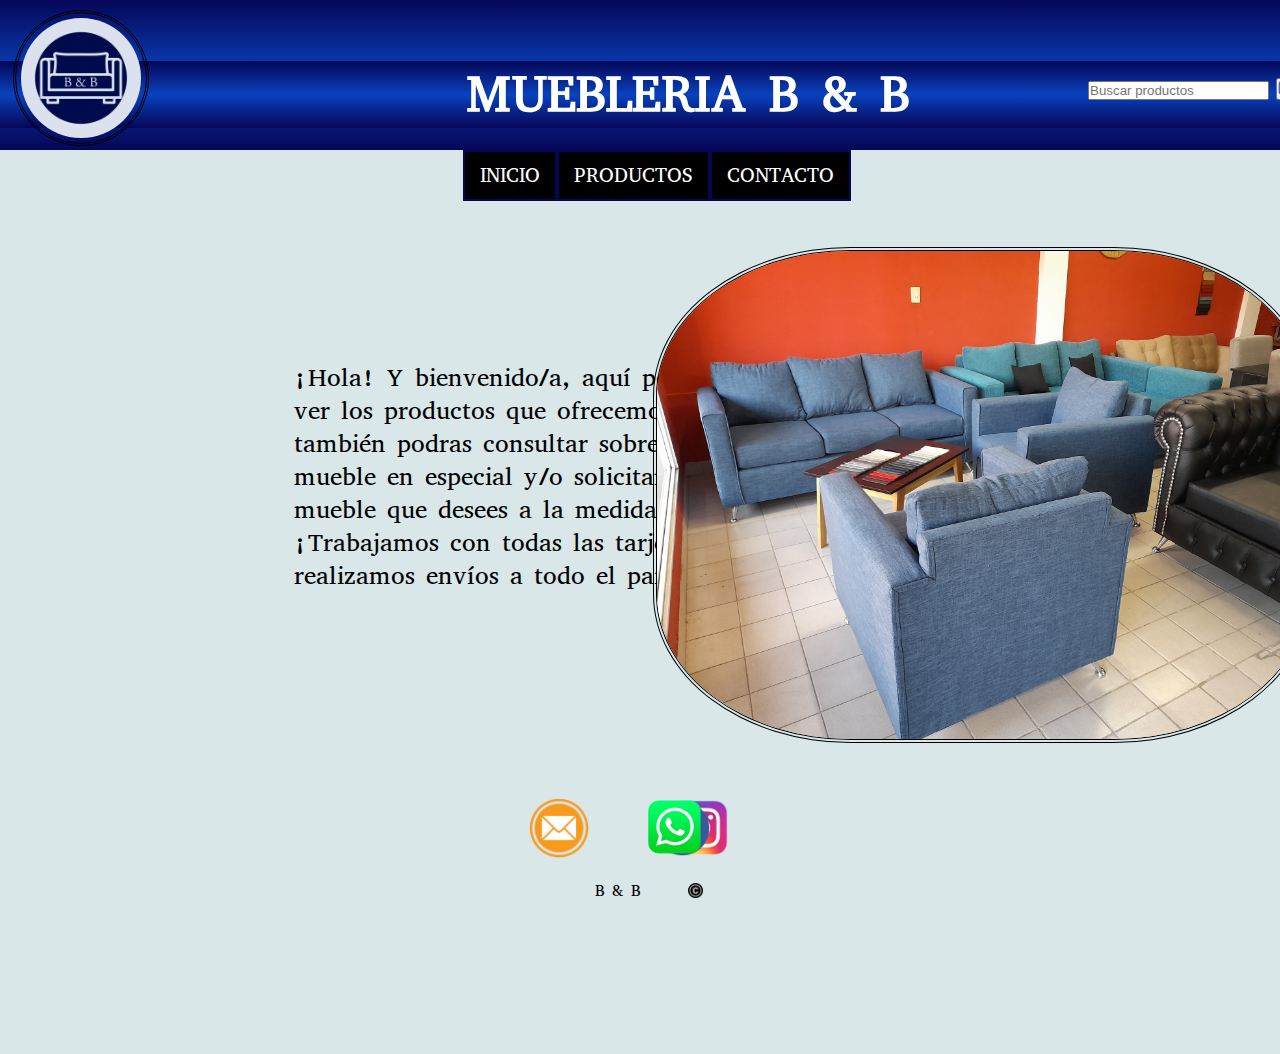
<file: index.html>
<!DOCTYPE html>
<html lang="es">
<head>
    <meta charset="UTF-8">
    <meta http-equiv="X-UA-Compatible" content="IE=edge">
    <meta name="viewport" content="width=device-width, initial-scale=1.0">
    <title>Muebleria B & B</title>
    <link href="./css/style.css" rel="stylesheet">
    <link rel="icon" href="./images/favicon-32x32.png">
    <link href="./images/favicon-32x32.png" rel="apple-touch-icon">
    <link rel="preconnect" href="https://fonts.googleapis.com">
    <link rel="preconnect" href="https://fonts.gstatic.com" crossorigin>
    <link href="https://fonts.googleapis.com/css2?family=Abyssinica+SIL&family=Qwitcher+Grypen&family=Roboto:ital,wght@1,900&display=swap" rel="stylesheet">
</head>
<body>
  <header class="cabezera">
    <div>
      <img src="./images/logo.jpg" class="logo"></a>
    </div>
    <div class="cabezera">
      <h1 class="muebleria">MUEBLERIA B & B</h1>
    </div>
    <div>
      <form action="/Buscador" class="barrabuscadora">    
        <input type="text" placeholder="Buscar productos">
        <button type="menu"><img src="./images/lupa.png" class="buscador"></button>
      </form>
    </div>
  </header>
  
  <nav class="menu">
    <ul class="nav">
      <li class="menuinicio"><a href="./index.html">INICIO</a></li>
      <li class="menuproductos"><a href="./pages/productos.html">PRODUCTOS</a></li>
        <ul>
          <li><a href="./pages/living y comedor.html">LIVING Y COMEDOR</a></li>
          <li><a href="./pages/dormitorio.html">DORMITORIO</a></li>
          <li><a href="EXTERIORES Y OTROS">EXTERIORES Y OTROS</a></li>
        </ul>
      <li class="menucontacto"><a href="./pages/contacto.html" target="_blank">CONTACTO</a></li>
    </ul>
  </nav>
  <main class="main">
    <p class="textocentral">¡Hola! Y bienvenido/a, aquí podras ver los productos que ofrecemos y también podras consultar sobre algun mueble en especial y/o solicitar el mueble que desees a la medida. ¡Trabajamos con todas las tarjetas y realizamos envíos a todo el pais!    </p>
    <img src="./images/foto index 1.jpg" class="fotoindex">
  </main>
  <footer>
    <a href="./pages/contacto.html" target="_blank"> <img class="correo" src="./images/correo.png" alt="correo"></a>
    <a href="https://www.instagram.com/muebleria_byb/" target="_blank"><img class="ig" src="./images/ig.png" alt="ig"></a>
    <a href="https://www.facebook.com/people/BB/100063828349532/" target="_blank"><img class="fb" src="./images/fb.png" alt="fb"></a>
    <a href="whatsapp"><img class="whatsapp" src="./images/whatsapp.png" alt="whatsapp"></a>
    <img src="./images/copyright.png" class="copy">
    <p class="byb">B & B<p>
  </footer>


</body>
</html>
</file>
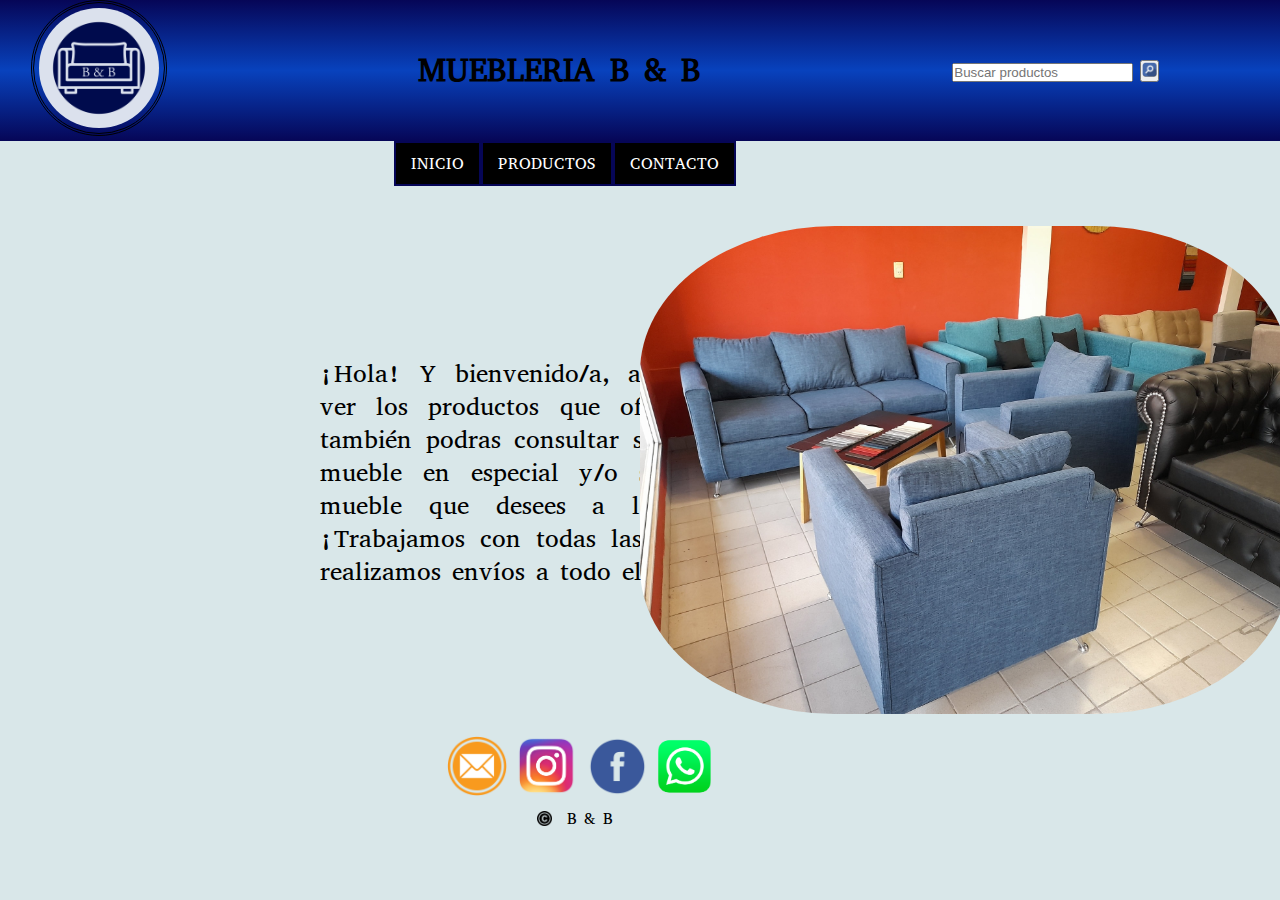
<file: 1/index2.html>
<!DOCTYPE html>
<html lang="es">

<head>
  <meta charset="UTF-8">
  <meta http-equiv="X-UA-Compatible" content="IE=edge">
  <meta name="viewport" content="width=device-width, initial-scale=1.0">
  <title>Muebleria B & B</title>
  <link href="./css/style2.css" rel="stylesheet">
  <link rel="icon" href="./images/favicon-32x32.png">
  <link href="./images/favicon-32x32.png" rel="apple-touch-icon">
  <link rel="preconnect" href="https://fonts.googleapis.com">
  <link rel="preconnect" href="https://fonts.gstatic.com" crossorigin>
  <link
    href="https://fonts.googleapis.com/css2?family=Abyssinica+SIL&family=Qwitcher+Grypen&family=Roboto:ital,wght@1,900&display=swap"
    rel="stylesheet">
</head>

<body>
  <header class="flex-container">
    <div class="logosuperior">
      <img src="./images/logo.jpg" class="logo"></a>
    </div>
    <div class="titulo">
      <h1>MUEBLERIA B & B</h1>
    </div>
    <div class="barrabuscadora">
      <form action="/Buscador" class="barrabuscadora">
        <input class="barra" type="text" placeholder="Buscar productos">
        <button type="menu"><img src="./images/lupa.png" class="buscador"></button>
      </form>
    </div>
  </header>
  <nav>
    <ul class="menu">
      <li class="menuinicio"><a class="a" href="./index2.html">INICIO</a></li>
      <li class="menuproductos"><a class="a" href="./pages/productos2.html">PRODUCTOS</a></li>
      <li class="menucontacto"><a class="a" href="./pages/contacto.html" target="_blank">CONTACTO</a></li>
    </ul>
  </nav>

  <main>
    <div class="grid-container">
      <div class="textocentral">
        <p class="textocentral">¡Hola! Y bienvenido/a, aquí podras ver los productos que ofrecemos y también podras
          consultar sobre algun mueble en especial y/o solicitar el mueble que desees a la medida. ¡Trabajamos con todas
          las tarjetas y realizamos envíos a todo el pais! </p>
      </div>
      <div class="fotoindex">
        <img src="./images/foto index 1.jpg" class="fotoindex">
      </div>
    </div>
  </main>

  <footer class="flexfooter">
    <a href="./pages/contacto.html" target="_blank"> <img class="correo" src="./images/correo.png" alt="correo"></a>
    <a href="https://www.instagram.com/muebleria_byb/" target="_blank"><img class="ig" src="./images/ig.png"
        alt="ig"></a>
    <a href="https://www.facebook.com/people/BB/100063828349532/" target="_blank"><img class="fb" src="./images/fb.png"
        alt="fb"></a>
    <a href="whatsapp"><img class="whatsapp" src="./images/whatsapp.png" alt="whatsapp"></a>
    <img src="./images/copyright.png" class="copy">
    <p class="byb">B & B<p>
  </footer>


</body>

</html>
</file>
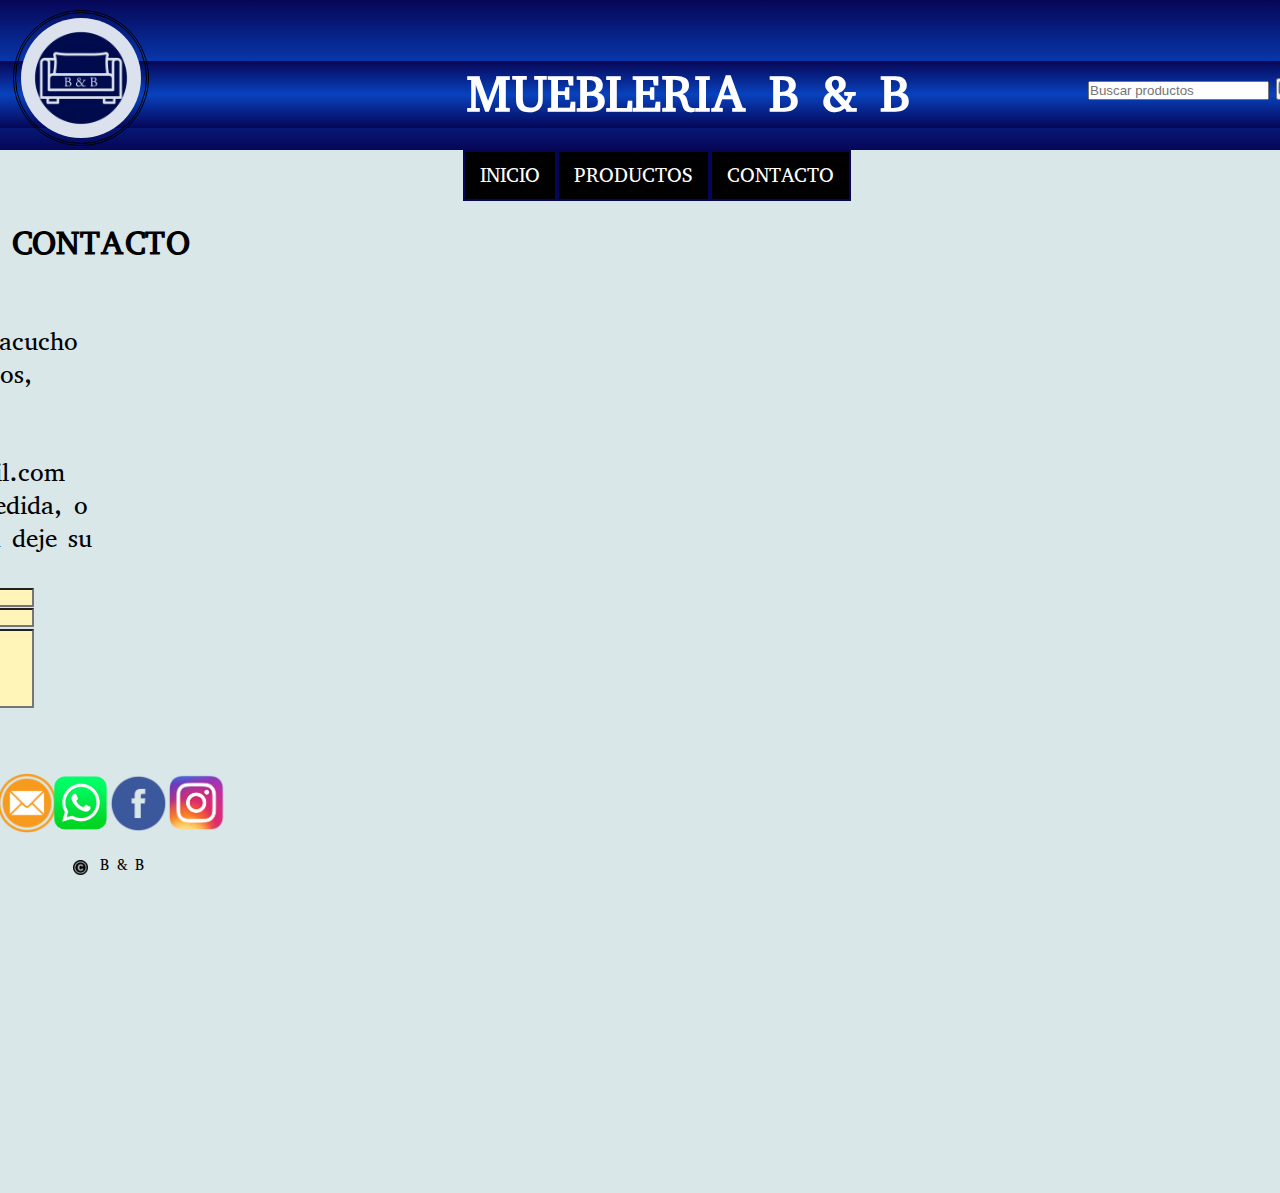
<file: pages/contacto.html>
<!DOCTYPE html>
<html lang="es">
<head>
    <meta charset="UTF-8">
    <meta http-equiv="X-UA-Compatible" content="IE=edge">
    <meta name="viewport" content="width=device-width, initial-scale=1.0">
    <title>Muebleria B & B</title>
    <link href="../css/style.css" rel="stylesheet">
    <link rel="icon" href="../images/favicon-32x32.png">
    <link href="../images/favicon-32x32.png" rel="apple-touch-icon">
    <link rel="preconnect" href="https://fonts.googleapis.com">
    <link rel="preconnect" href="https://fonts.gstatic.com" crossorigin>
    <link href="https://fonts.googleapis.com/css2?family=Abyssinica+SIL&family=Qwitcher+Grypen&family=Roboto:ital,wght@1,900&display=swap" rel="stylesheet">
</head>
<body class="body1">
  <header class="cabezera">
    <div>
      <img src="../images/logo.jpg" class="logo"></a>
    </div>
    <div class="cabezera">
      <h1 class="muebleria">MUEBLERIA B & B</h1>
    </div>

    <div>
      <form action="/Buscador" class="barrabuscadora">    
      
        <input type="text" placeholder="Buscar productos">
      
        <button type="menu"><img src="../images/lupa.png" class="buscador"></button>
    
      </form>
    </div>

  </header>

  
  <nav class="menu">
    <ul class="nav">
      <li class="menuinicio"><a href="../index.html">INICIO</a></li>
      <li class="menuproductos"><a href="./productos.html">PRODUCTOS</a></li>
        <ul>
          <li><a href="./living y comedor.html">LIVING Y COMEDOR</a></li>
          <li><a href="./dormitorio.html">DORMITORIO</a></li>
          <li><a href="EXTERIORES Y OTROS">EXTERIORES Y OTROS</a></li>

        </ul>
      <li class="menucontacto"><a href="./contacto.html" target="_blank">CONTACTO</a></li>   
    </ul>
  </nav>
  <main class="main">
    <div class="retroceso">
      <a href="../index.html"> Inicio ></a>
      <a href="./contacto.html"> Contacto</a>  
    </div>
    <div>
      <h2 class="titulocontacto">CONTACTO</h2>
      <p class="ubicacion">Estamos ubicados en calle Ayacucho nº 524 de la localidad de Lobos, Provincia de Buenos Aires.</p>
      <p class="tel">Tel.: 02227-488026.</p>
      <p class="mail">Mail: giordanobautista5@gmail.com</p>
      <p class="solicitud">Para solicitar muebles a la medida, o por cualquier tipo de consulta deje su mensaje aquí.</p>
      <form action="/Mensaje" class="boxdemensaje">
        <input type="text" placeholder="Nombre y Apellido" class="nombre">
        <input type="text" placeholder="Correo electrónico" class="correoelectronico">
        <input type="text" placeholder="Mensaje" class="escribirmensaje">
        <button type="reset" class="borrartodo">Borrar todo</button>
        <button type="submit" class="submit">Enviar</button>
      </form>
    </div>
    <iframe src="https://www.google.com/maps/embed?pb=!1m18!1m12!1m3!1d1152.9429679397495!2d-59.09600595162608!3d-35.181174600334785!2m3!1f0!2f0!3f0!3m2!1i1024!2i768!4f13.1!3m3!1m2!1s0x95bd0752e5600d91%3A0x6b74bf4300d6e8b8!2sAyacucho%20524%2C%20Lobos%2C%20Provincia%20de%20Buenos%20Aires!5e0!3m2!1ses!2sar!4v1664389065951!5m2!1ses!2sar" width="600" height="450" style="border:0;" allowfullscreen="" loading="lazy" referrerpolicy="no-referrer-when-downgrade" class="mapa"></iframe>
  </main>
  <footer class="footer">
    <a href="./contacto.html" target="_blank"> <img class="correocontacto" src="../images/correo.png" alt="correo"></a>
    <a href="https://www.instagram.com/muebleria_byb/" target="_blank"><img class="igcontacto" src="../images/ig.png" alt="ig"></a>
    <a href="https://www.facebook.com/people/BB/100063828349532/" target="_blank"><img class="fbcontacto" src="../images/fb.png" alt="fb"></a>
    <a href="whatsapp"><img class="whatsappcontacto" src="../images/whatsapp.png" alt="whatsapp"></a>
    <img src="../images/copyright.png" class="copycontacto">
    <p class="bybcontacto">B & B<p>
  </footer>
</body>
</html>
</file>
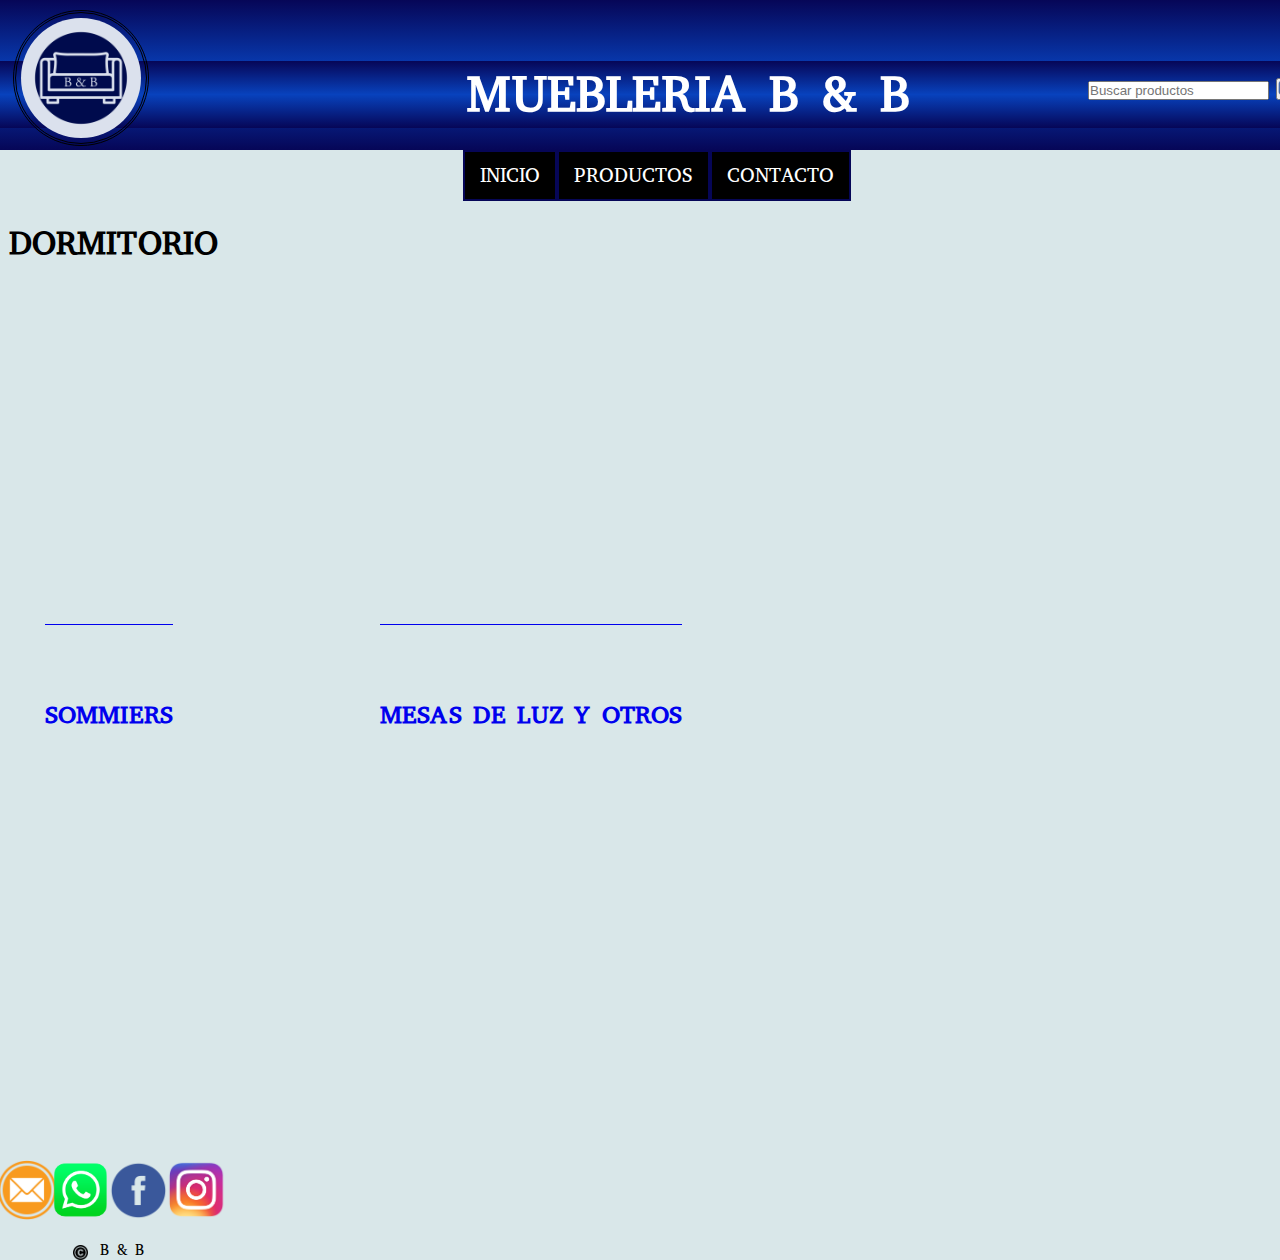
<file: pages/dormitorio.html>
<!DOCTYPE html>
<html lang="es">
<head>
    <meta charset="UTF-8">
    <meta http-equiv="X-UA-Compatible" content="IE=edge">
    <meta name="viewport" content="width=device-width, initial-scale=1.0">
    <title>Muebleria B & B</title>
    <link href="../css/style.css" rel="stylesheet">
    <link rel="icon" href="../images/favicon-32x32.png">
    <link href="../images/favicon-32x32.png" rel="apple-touch-icon">
    <link rel="preconnect" href="https://fonts.googleapis.com">
    <link rel="preconnect" href="https://fonts.gstatic.com" crossorigin>
    <link href="https://fonts.googleapis.com/css2?family=Abyssinica+SIL&family=Qwitcher+Grypen&family=Roboto:ital,wght@1,900&display=swap" rel="stylesheet">
</head>
<body>
  <header class="cabezera">
    <div>
      <img src="../images/logo.jpg" class="logo"></a>
    </div>
    <div class="cabezera">
      <h1 class="muebleria">MUEBLERIA B & B</h1>
    </div>

    <div>
      <form action="/Buscador" class="barrabuscadora">    
      
        <input type="text" placeholder="Buscar productos">
      
        <button type="menu"><img src="../images/lupa.png" class="buscador"></button>
    
      </form>
    </div>
  </header>

  <nav class="menu">
    <ul class="nav">
      <li class="menuinicio"><a href="../index.html">INICIO</a></li>
      <li class="menuproductos"><a href="./productos.html">PRODUCTOS</a></li>
        <ul>
          <li><a href="./living y comedor.html">LIVING Y COMEDOR</a></li>
          <li><a href="./dormitorio.html">DORMITORIO</a></li>
          <li><a href="EXTERIORES Y OTROS">EXTERIORES Y OTROS</a></li>

        </ul>
      <li class="menucontacto"><a href="./contacto.html" target="_blank">CONTACTO</a></li>
    </ul>
  </nav>
  <main class="main">
    <div class="retroceso">
      <a href="../index.html"> Inicio ></a>
      <a href="./contacto.html"> Contacto ></a>
      <a href="./productos.html"> Productos ></a>
      <a href="./dormitorio.html"> Dormitorio</a>
    </div>
    <div>
      <h2 class="titulodormitorio">DORMITORIO</h2>
      <a href="camas"><h3 class="camas">CAMAS</h3></a>
      <a href="sommiers"><h3 class="sommiers">SOMMIERS</h3></a>
      <a href="mesas de luz y otros"><h3 class="mesasdeluz">MESAS DE LUZ Y OTROS</h3></a>
      <a href="camas"><img class="fotocamas" src="../images/cama de pino.jpg" alt="foto camas"></a>
      <a href="sommiers"><img class="fotosommiers" src="../images/sommiers.jpg" alt="foto sommiers"></a> 
      <a href="mesas de luz y otros"><img class="fotomesadeluz" src="../images/mesas de luz.jpg" alt="foto mesas de luz"></a>
    </div>
  </main>
  <footer class="footer">
    <a href="./contacto.html" target="_blank"> <img class="correoliving" src="../images/correo.png" alt="correo"></a>
    <a href="https://www.instagram.com/muebleria_byb/" target="_blank"><img class="igliving" src="../images/ig.png" alt="ig"></a>
    <a href="https://www.facebook.com/people/BB/100063828349532/" target="_blank"><img class="fbliving" src="../images/fb.png" alt="fb"></a>
    <a href="whatsapp"><img class="whatsappliving" src="../images/whatsapp.png" alt="whatsapp"></a>
    <img src="../images/copyright.png" class="copyliving">
    <p class="bybliving">B & B<p>
  </footer>
</body>
</html>
</file>
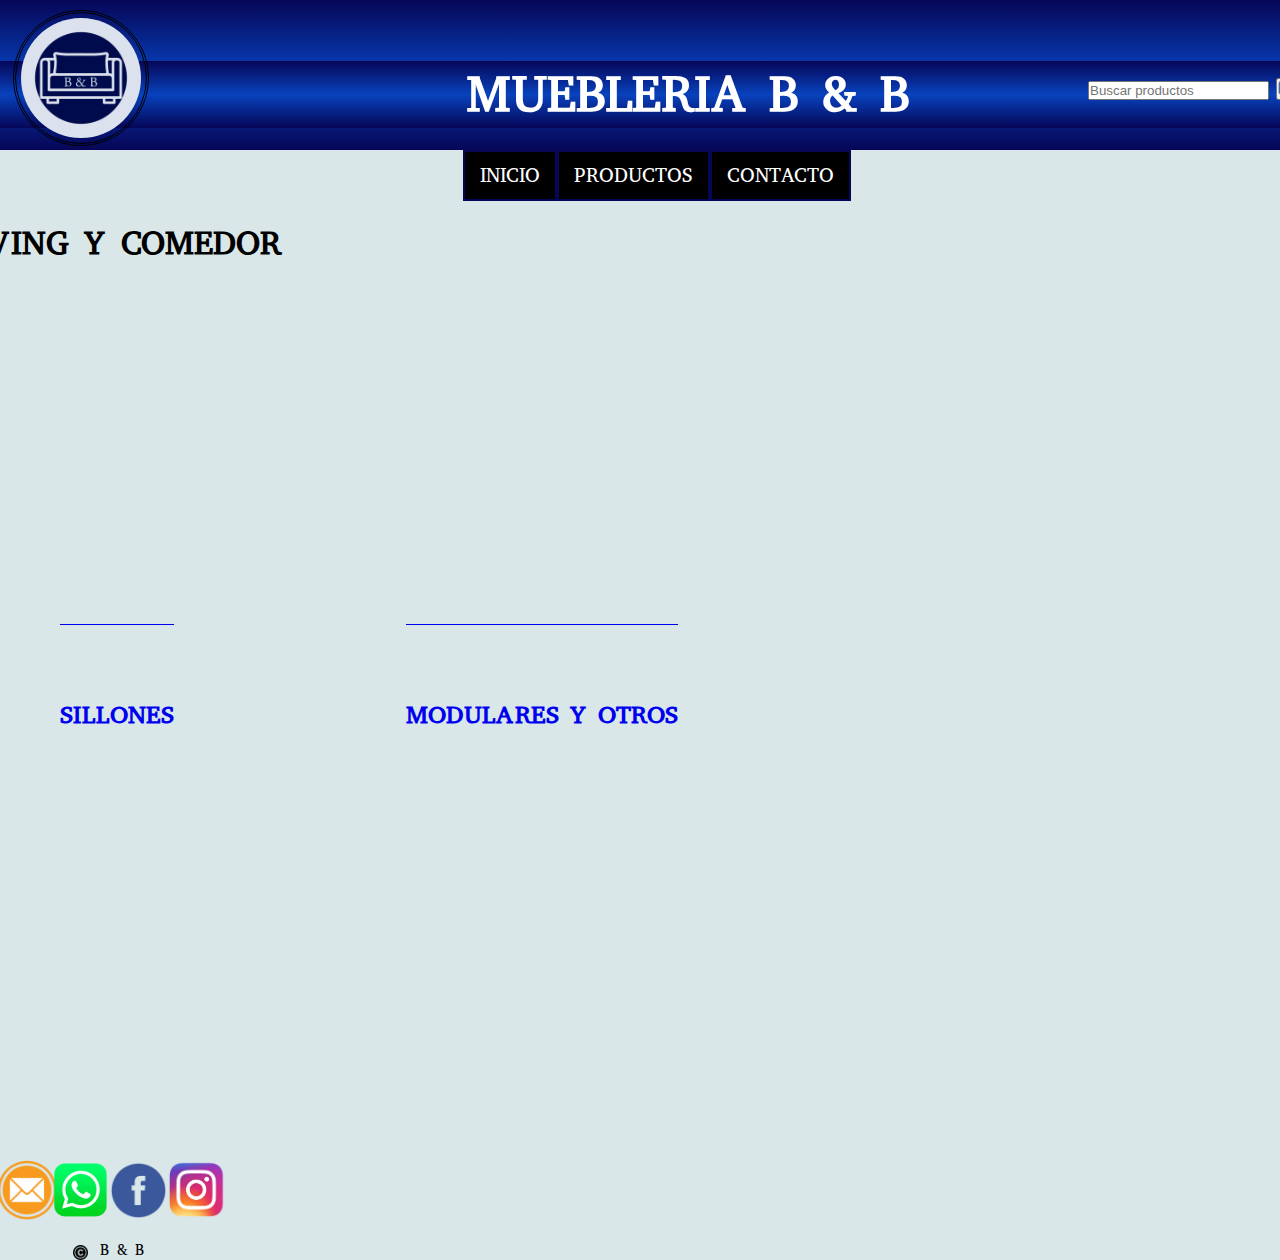
<file: pages/living y comedor.html>
<!DOCTYPE html>
<html lang="es">
<head>
    <meta charset="UTF-8">
    <meta http-equiv="X-UA-Compatible" content="IE=edge">
    <meta name="viewport" content="width=device-width, initial-scale=1.0">
    <title>Muebleria B & B</title>
    <link href="../css/style.css" rel="stylesheet">
    <link rel="icon" href="../images/favicon-32x32.png">
    <link href="../images/favicon-32x32.png" rel="apple-touch-icon">
    <link rel="preconnect" href="https://fonts.googleapis.com">
    <link rel="preconnect" href="https://fonts.gstatic.com" crossorigin>
    <link href="https://fonts.googleapis.com/css2?family=Abyssinica+SIL&family=Qwitcher+Grypen&family=Roboto:ital,wght@1,900&display=swap" rel="stylesheet">
</head>
<body>
  <header class="cabezera">
    <div>
      <img src="../images/logo.jpg" class="logo"></a>
    </div>
    <div class="cabezera">
      <h1 class="muebleria">MUEBLERIA B & B</h1>
    </div>
    <div>
      <form action="/Buscador" class="barrabuscadora">    
        <input type="text" placeholder="Buscar productos">   
        <button type="menu"><img src="../images/lupa.png" class="buscador"></button>
      </form>
    </div>
  </header>

  <nav class="menu">
    <ul class="nav">
      <li class="menuinicio"><a href="../index.html">INICIO</a></li>
      <li class="menuproductos"><a href="./productos.html">PRODUCTOS</a></li>
        <ul>
          <li><a href="./living y comedor.html">LIVING Y COMEDOR</a></li>
          <li><a href="./dormitorio.html">DORMITORIO</a></li>
          <li><a href="EXTERIORES Y OTROS">EXTERIORES Y OTROS</a></li>

        </ul>
      <li class="menucontacto"><a href="./contacto.html" target="_blank">CONTACTO</a></li>
    </ul>
  </nav>
  <main class="main">
    <div class="retroceso">
      <a href="../index.html"> Inicio ></a>
      <a href="./contacto.html"> Contacto ></a>
      <a href="./productos.html"> Productos ></a>
      <a href="./living y comedor.html"> Living y comedor</a>
    </div>
   <div>
      <h2 class="tituloliving">LIVING Y COMEDOR</h2>
      <a href="mesas y sillas"><h3 class="mesas">MESAS Y SILLAS</h3></a>
      <a href="sillones"><h3 class="sillones">SILLONES</h3></a>
      <a href="modulares y otros"><h3 class="modulares">MODULARES Y OTROS</h3></a>
      <a href="mesas y sillas"><img class="fotomesas" src="../images/mesas.jpg" alt="foto mesas"></a>
      <a href="sillones"><img class="fotosillones" src="../images/sillones1.jpg" alt="foto sillones"></a>
      <a href="modulares y otros"><img class="fotomodulares" src="../images/modulares.jpg" alt="foto modulares"></a>
    </div>
  </main>
  <footer class="footer">
    <a href="./contacto.html" target="_blank"> <img class="correoliving" src="../images/correo.png" alt="correo"></a>
    <a href="https://www.instagram.com/muebleria_byb/" target="_blank"><img class="igliving" src="../images/ig.png" alt="ig"></a>
    <a href="https://www.facebook.com/people/BB/100063828349532/" target="_blank"><img class="fbliving" src="../images/fb.png" alt="fb"></a>
    <a href="whatsapp"><img class="whatsappliving" src="../images/whatsapp.png" alt="whatsapp"></a>
    <img src="../images/copyright.png" class="copyliving">
    <p class="bybliving">B & B<p>
  </footer>
</body>
</html>
</file>
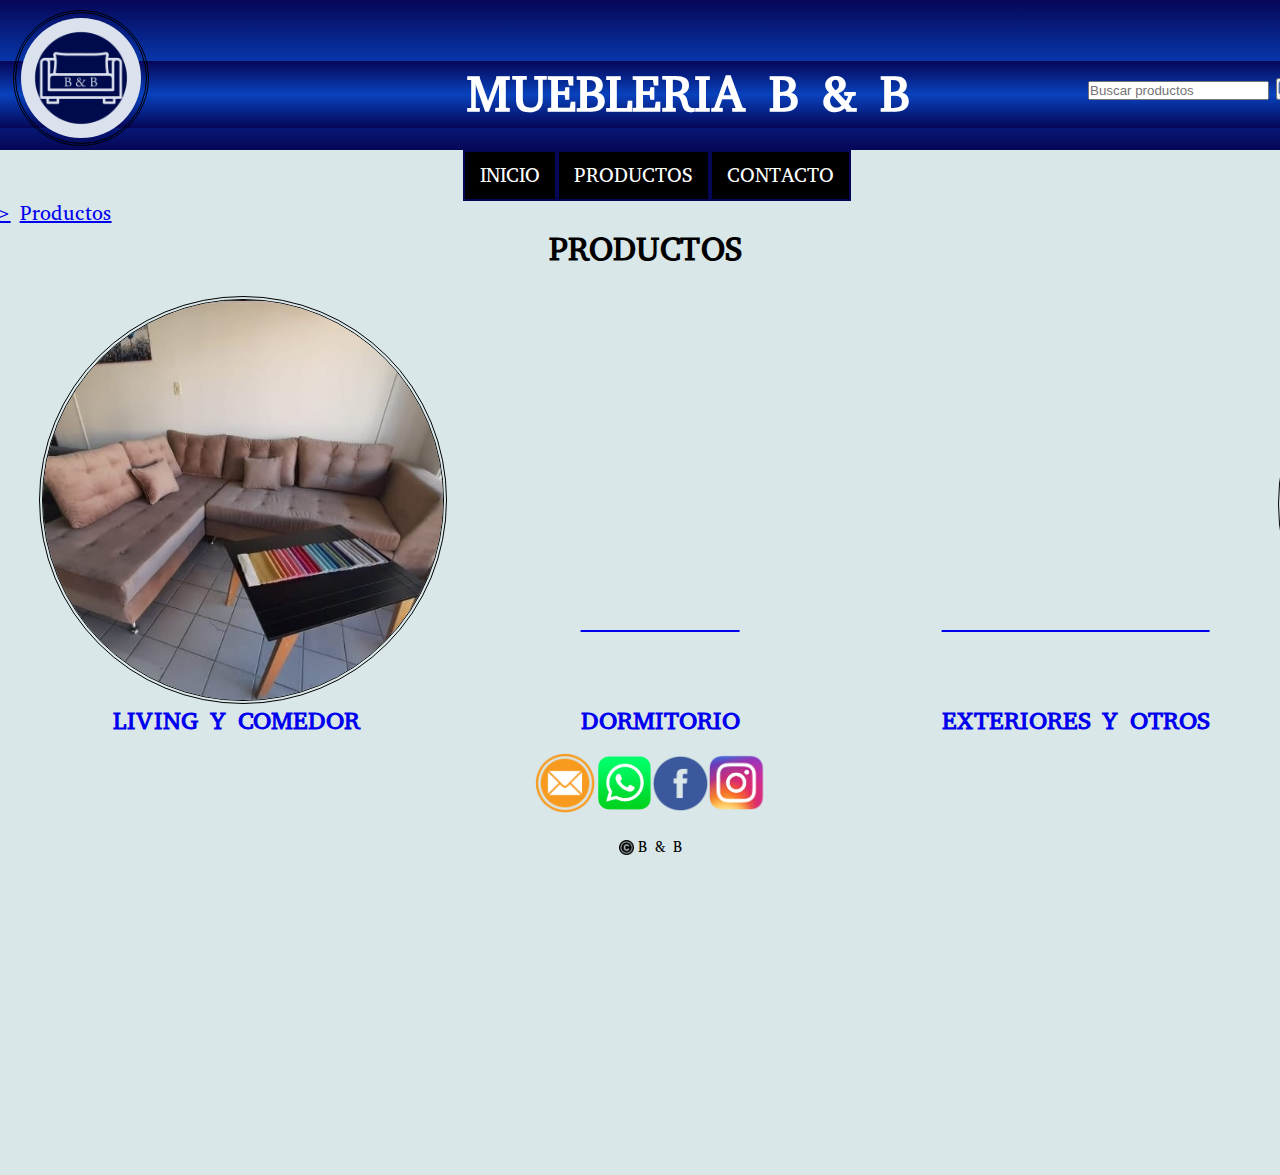
<file: pages/productos.html>
<!DOCTYPE html>
<html lang="es">
<head>
    <meta charset="UTF-8">
    <meta http-equiv="X-UA-Compatible" content="IE=edge">
    <meta name="viewport" content="width=device-width, initial-scale=1.0">
    <title>Muebleria B & B</title>
    <link href="../css/style.css" rel="stylesheet">
    <link rel="icon" href="../images/favicon-32x32.png">
    <link href="../images/favicon-32x32.png" rel="apple-touch-icon">
    <link rel="preconnect" href="https://fonts.googleapis.com">
    <link rel="preconnect" href="https://fonts.gstatic.com" crossorigin>
    <link href="https://fonts.googleapis.com/css2?family=Abyssinica+SIL&family=Qwitcher+Grypen&family=Roboto:ital,wght@1,900&display=swap" rel="stylesheet">
</head>
<body>
  <header class="cabezera">
    <div>
      <img src="../images/logo.jpg" class="logo"></a>
    </div>
    <div class="cabezera">
      <h1 class="muebleria">MUEBLERIA B & B</h1>
    </div>
    <div>
      <form action="/Buscador" class="barrabuscadora">    
        <input type="text" placeholder="Buscar productos">
        <button type="menu"><img src="../images/lupa.png" class="buscador"></button>
      </form>
    </div>
  </header>

  <div class="menu">
    <ul class="nav">
      <li class="menuinicio"><a href="../index.html">INICIO</a></li>
      <li class="menuproductos"><a href="./productos.html">PRODUCTOS</a></li>
        <ul>
          <li><a href="./living y comedor.html">LIVING Y COMEDOR</a></li>
          <li><a href="./dormitorio.html">DORMITORIO</a></li>
          <li><a href="EXTERIORES Y OTROS">EXTERIORES Y OTROS</a></li>
        </ul>
      <li class="menucontacto"><a href="./contacto.html" target="_blank">CONTACTO</a></li>
    </ul>
  <main class="main">
    <div class="retroceso">
      <a href="../index.html"> Inicio ></a>
      <a href="./contacto.html"> Contacto></a>
      <a href="./productos.html"> Productos</a>  
    </div>
    <div>
      <h2 class="tituloproducto">PRODUCTOS</h2>
      <a href="./living y comedor.html"><h3 class="living">LIVING Y COMEDOR</h3></a>
      <a href="./dormitorio.html"><h3 class="dormitorio">DORMITORIO</h3></a>
      <a href="Exteriores y otros"><h3 class="exteriores">EXTERIORES Y OTROS</h3></a>
      <a href="./living y comedor.html"><img class="fotoliving" id="fotoliving" src="../images/foto index 2.jpg" alt="foto living"></a>
      <a href="./dormitorio.html"><img class="fotodormitorio" src="../images/dormitorio.jpg" alt="foto dormitorio"></a>
      <a href="Exteriores y otros"><img class="fotoexteriores" src="../images/exteriores.jpg" alt="foto exteriores"></a>
    </div>
  </main>
  <footer class="footer">
    <a href="./contacto.html" target="_blank"> <img class="correocontacto" src="../images/correo.png" alt="correo"></a>
    <a href="https://www.instagram.com/muebleria_byb/" target="_blank"><img class="igcontacto" src="../images/ig.png" alt="ig"></a>
    <a href="https://www.facebook.com/people/BB/100063828349532/" target="_blank"><img class="fbcontacto" src="../images/fb.png" alt="fb"></a>
    <a href="whatsapp"><img class="whatsappcontacto" src="../images/whatsapp.png" alt="whatsapp"></a>
    <img src="../images/copyright.png" class="copycontacto">
    <p class="bybcontacto">B & B<p>
  </footer>
</body>
</html>
</file>
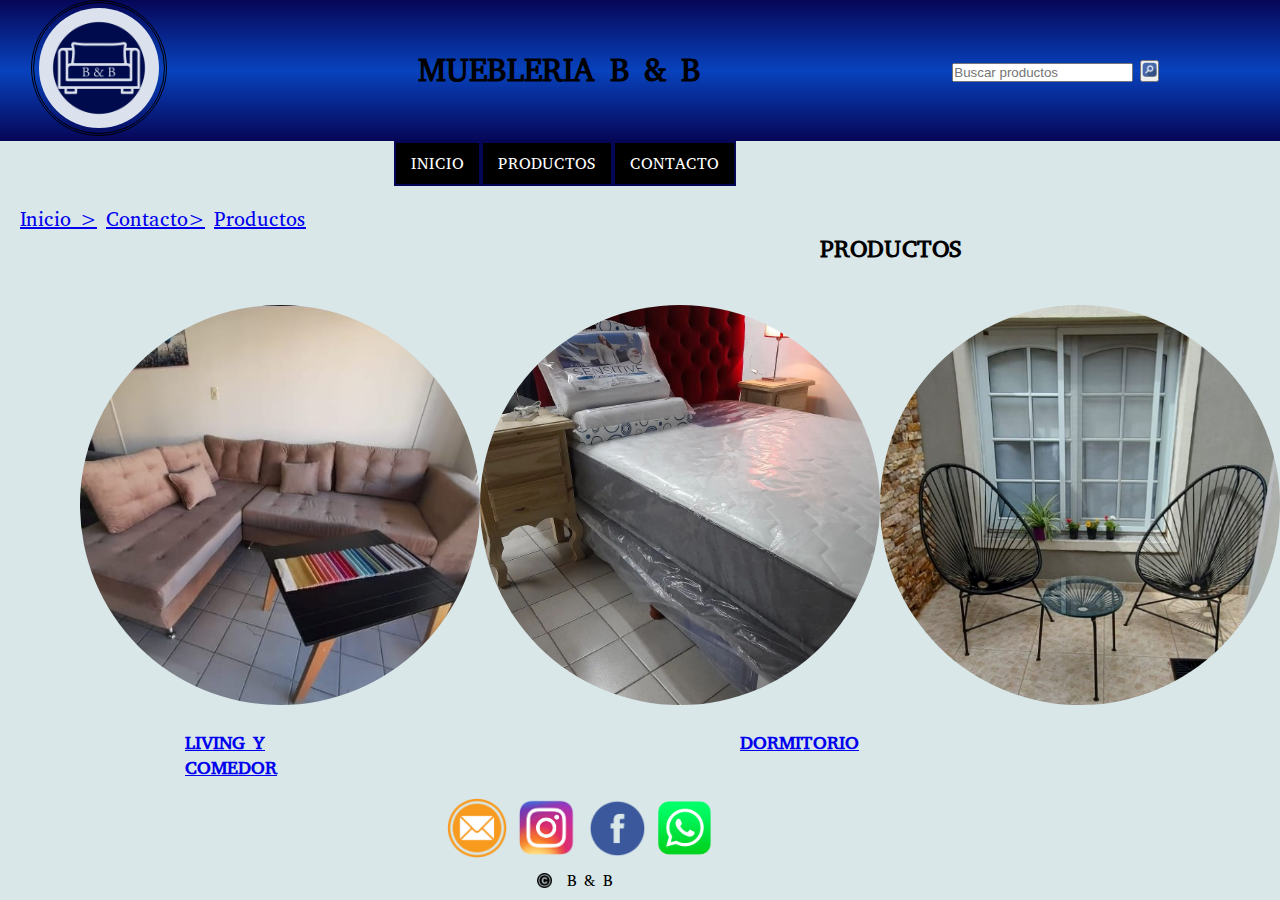
<file: 1/pages/productos2.html>
<!DOCTYPE html>
<html lang="es">

<head>
  <meta charset="UTF-8">
  <meta http-equiv="X-UA-Compatible" content="IE=edge">
  <meta name="viewport" content="width=device-width, initial-scale=1.0">
  <title>Muebleria B & B</title>
  <link href="../css/style2.css" rel="stylesheet">
  <link rel="icon" href="../images/favicon-32x32.png">
  <link href="../images/favicon-32x32.png" rel="apple-touch-icon">
  <link rel="preconnect" href="https://fonts.googleapis.com">
  <link rel="preconnect" href="https://fonts.gstatic.com" crossorigin>
  <link
    href="https://fonts.googleapis.com/css2?family=Abyssinica+SIL&family=Qwitcher+Grypen&family=Roboto:ital,wght@1,900&display=swap"
    rel="stylesheet">
</head>

<body>

  <body>
    <header class="flex-container">
      <div class="logosuperior">
        <img src="../images/logo.jpg" class="logo"></a>
      </div>
      <div class="titulo">
        <h1>MUEBLERIA B & B</h1>
      </div>
      <div class="barrabuscadora">
        <form action="/Buscador" class="barrabuscadora">
          <input class="barra" type="text" placeholder="Buscar productos">
          <button type="menu"><img src="../images/lupa.png" class="buscador"></button>
        </form>
      </div>
    </header>
    <nav>
      <ul class="menu">
        <li class="menuinicio"><a class="a" href="./index2.html">INICIO</a></li>
        <li class="menuproductos"><a class="a" href="./pages/productos2.html">PRODUCTOS</a></li>
        <li class="menucontacto"><a class="a" href="./pages/contacto.html" target="_blank">CONTACTO</a></li>
      </ul>
    </nav>
    <main class="main">
      <div class="retroceso">
        <a href="../index2.html"> Inicio ></a>
        <a href="./contacto.html"> Contacto></a>
        <a href="./productos2.html"> Productos</a>
      </div>
      <div>
        <h2 class="tituloproducto">PRODUCTOS</h2>
        <div class="grid-container-p">
          <div class="imgliv">
            <a href="./living y comedor.html"><img class="fotoliving" id="fotoliving" src="../images/foto index 2.jpg"
                alt="foto living"></a>
          </div>

          <div class="imgdorm">
            <a href="./dormitorio.html"><img class="fotodormitorio" id="fotodormitorio" src="../images/dormitorio.jpg"
                alt="foto dormitorio"></a>
          </div>
          <div class="imgext">
            <a href="Exteriores y otros"><img class="fotoexteriores" id="fotoexteriores" src="../images/exteriores.jpg"
                alt="foto exteriores"></a>
          </div>
        </div>
        <div class="eleccion">
          <div>
            <a href="./living y comedor.html">
              <h3 class="living">LIVING Y COMEDOR</h3>
            </a>
          </div>
          <div>
            <a href="./dormitorio.html">
              <h3 class="dormitorio">DORMITORIO</h3>
            </a>
          </div>
          <div>
            <a href="Exteriores y otros">
              <h3 class="exteriores">EXTERIORES Y OTROS</h3>
            </a>
          </div>
        </div>

      </div>
    </main>
    <footer class="flexfooter">
      <a href="./pages/contacto.html" target="_blank"> <img class="correo" src="../images/correo.png" alt="correo"></a>
      <a href="https://www.instagram.com/muebleria_byb/" target="_blank"><img class="ig" src="../images/ig.png"
          alt="ig"></a>
      <a href="https://www.facebook.com/people/BB/100063828349532/" target="_blank"><img class="fb"
          src="../images/fb.png" alt="fb"></a>
      <a href="whatsapp"><img class="whatsapp" src="../images/whatsapp.png" alt="whatsapp"></a>
      <img src="../images/copyright.png" class="copy">
      <p class="byb">B & B
      <p>
    </footer>


  </body>

</html>
</file>
<file: css/style.css>
* {
    margin: 0;
    padding: 0;
}
header {
    width: 100%;
}
.cabezera {
    
    background-image: linear-gradient(rgb(6, 6, 87), rgb(8, 66, 189), rgb(6, 6, 87));
    
}

ul {
    
    list-style: none;
     width: 33.33%;
    
    
    
}
.menuinicio,
.menuproductos,
.menucontacto {
    float: left;
  
    
}
li a {

    display: block;
    padding: 10px 15px;
    position: relative;
    left: -75px;
    text-decoration: none;
    background-color: black;
    color: white;
    border-style: solid;
    border-color: rgb(6, 6, 87);
    border-width: 2px;
    transition: all 2s;
    
}

a:hover {
    background-color: grey;
    padding: 20px;
}

ul ul {
    display: none;
    position: absolute;
    
    min-width: 140px;
}

li:hover > ul{ 
    display: block;

}




body {
    background: rgb(217, 231, 233);
    color: rgb(0, 0, 0);
    font-family: 'Abyssinica SIL', serif;
}

.muebleria {
    color: white;
    font-size: 50px;
    margin-left: 36.5%;
    margin-top:  -90px;
    
}

.logo {
    padding: 5px;
    width: 120px;
    margin-left: 1%;
    margin-top: 10px;
    border-radius: 50%;
    border-style: double;
    border-color: rgb(0, 0, 0);
   
}

.buscador {
    width: 15px;
   
    
   
}

.barrabuscadora {
    position: relative;
  
    top: -50px;
    left: 85%;
    
}




.menu {
 
    
    position: relative;
    left: 42%;
    font-size: 20px;
}



.textocentral {
    font-size: 25px;
    width: 450px;
    position: relative;
    left: 23%;
    top: 160px;
   

}
.fotoindex {
    width: 650px;
    position: relative;
    left: 51%;
    top: -185px;
    border-radius: 30%;
    border-width: 4px;
    border-color: rgb(0, 0, 0);
    border-style: double;
}

.correo {
    width: 60px;
    position: relative;
    left: 41.3%;
    top: -170px;
    transition: all 2s;
 
}

.correo:hover {
    width: 70px;
}

.whatsapp {
    width: 115px;
    position: relative;
    left: 32.5%;
    top: -153.5px;
    transition: all 2s;
   
}

.whatsapp:hover {
    width: 130px;
    }

.fb {
    width: 60px;
    position: relative;
    left: 40.5%;
    top: -170px;
    transition: all 2s;
  
}
.fb:hover {
    width: 70px;
    }

.ig {
    width: 60px;
    position: relative;
    left: 47.2%;
    top: -170px;
    transition: all 2s;
    }
.ig:hover {
    width: 70px;
}

.copy {
    width: 15px;
    position: relative;
    top: -130px;
    left: 28.5%;
}

.byb {
    position: relative;
    top: -153px;
    left: 46.5%;
}

.correocontacto {
    width: 60px;
    position: relative;
    left: -3px;
    top: -335px;
 
}

.whatsappcontacto {
    width: 115px;
    position: relative;
    left: -178px;
    top: -317px;
   
}

.fbcontacto {
    width: 60px;
    position: relative;
    left: -26px;
    top: -335px;
  
}

.igcontacto {
    width: 60px;
    position: relative;
    left: 100px;
    top: -335px;
 
    }

.copycontacto {
    width: 15px;
    position: relative;
    top: -293px;
    left: -250px;
}

.bybcontacto {
    position: relative;
    top: -318px;
    left: 100px;
    font-size: 15px;
}


.correoliving {
    width: 60px;
    position: relative;
    left: -3px;
    top: 80px;
 
}

.whatsappliving {
    width: 115px;
    position: relative;
    left: -178px;
    top: 98px;
   
}

.fbliving {
    width: 60px;
    position: relative;
    left: -26px;
    top: 80px;
  
}

.igliving {
    width: 60px;
    position: relative;
    left: 100px;
    top: 80px;
 
    }

.copyliving {
    width: 15px;
    position: relative;
    top: 120px;
    left: -250px;
}

.bybliving {
    position: relative;
    top: 95px;
    left: 100px;
    font-size: 15px;
}


.retroceso {
    position: relative;
    left: -1100px;
    top: 50px;
    color: black;
    
}


.titulocontacto {
    font-size: 33px;
    justify-content: center;
    align-items: center;
    position: relative;
    left: -376.5px;
    top: 50px;
}

.tituloproducto {
    font-size: 33px;
    justify-content: center;
    align-items: center;
    position: relative;
    left: -376.5px;
    top: 50px;

}

.tituloliving {
    font-size: 33px;
    justify-content: center;
    align-items: center;
    position: relative;
    left: -430px;
    top: 50px;

}

.titulodormitorio {
    font-size: 33px;
    justify-content: center;
    align-items: center;
    position: relative;
    left: -379.5px;
    top: 50px;

}


.ubicacion {
    font-size: 25px;
    width: 450px;
    position: relative;
    top: 110px;
    left: -350px;
}

.tel {
    font-size: 25px;
    width: 450px;
    position: relative;
    top: 109px;
    left: -350px;

}

.mail {
    font-size: 25px;
    width: 450px;
    position: relative;
    top: 109px;
    left: -350px;
}

.solicitud {
    font-size: 25px;
    width: 450px;
    position: relative;
    top: 109px;
    left: -350px;
}


.nombre {
    background-color: rgb(255, 245, 185);
    
    display: block;

    width: 350px;
    position: relative;
    top: 109px;
    left: -320px;
}

.correoelectronico {
    background-color: rgb(255, 245, 185);
    display: block;
    width: 350px;
    position: relative;
    top: 109.5px;
    left: -320px;
}

.escribirmensaje {
    padding-bottom: 60px;
    background-color: rgb(255, 245, 185);
    display: block;
    width: 350px;
    position: relative;
    top: 112px;
    left: -320px;
}

.borrartodo {
    position: relative;
    top: 109px;
    left: -113px;
}

.submit {
    position: relative;
    top: 109px;
    left: -120px;
}

.mapa {
    position: relative;
    top: -320px;
    left: 130px;
    border-radius: 20%;
    border-style: double;
    border-width: 2px;
}

.living {
    
    font-size: 25px;
    position: relative;
    display: inline;
    justify-content: center;
    font-variant: none;
    left: -425px;
    top: 100px;
}

.dormitorio {
    font-size: 25px;
    position: relative;
    display: inline;
    justify-content: center;
    left: -213px;
    top: 100px;
}

.exteriores {
    font-size: 25px;
    position: relative;
    display: inline;
    justify-content: center;
    left: -20px;
    top: 100px;
}

.mesas {
    font-size: 25px;
    position: relative;
    display: inline;
    justify-content: center;
    left: -415px;
    top: 100px;


}

.sillones {
    font-size: 25px;
    position: relative;
    display: inline;
    justify-content: center;
    left: -150px;
    top: 100px;

}

.modulares {
    font-size: 25px;
    position: relative;
    display: inline;
    justify-content: center;
    left: 75px;
    top: 100px;


}

.camas {
    font-size: 25px;
    position: relative;
    display: inline;
    justify-content: center;
    left: -360px;
    top: 100px;

}

.sommiers {
    font-size: 25px;
    position: relative;
    display: inline;
    justify-content: center;
    left: -50px;
    top: 100px;

}

.mesasdeluz {
    font-size: 25px;
    position: relative;
    display: inline;
    justify-content: center;
    left: 150px;
    top: 100px;
}



.fotoliving {

    
    width: 400px;
    position: relative;
    left: -1200px;
    top: 75px;
    border-radius: 50%;
    border-width: 4px;
    border-color: rgb(0, 0, 0);
    border-style: double;
    transition: height 2s, width 2s;
}

#fotoliving:hover {
    z-index: 1;
    width: 425px;
    height: 425px;
   
    

}

.fotodormitorio {
    z-index: 0;
    width: 400px;
    position: relative;
    left: -1200px;
    top: 75px;
    border-radius: 50%;
    border-width: 4px;
    border-color: rgb(0, 0, 0);
    border-style: double;
}

.fotoexteriores {
    z-index: 0;
    width: 400px;
    position: relative;
    left: 323px;
    top: -337px;
    border-radius: 50%;
    border-width: 4px;
    border-color: rgb(0, 0, 0);
    border-style: double;
}

.fotomesas {
    width: 400px;
    position: relative;
    left: -1120px;
    top: 75px;
    border-radius: 50%;
    border-width: 4px;
    border-color: rgb(0, 0, 0);
    border-style: double;

}

.fotosillones {
    width: 400px;
    position: relative;
    left: -1115px;
    top: 75px;
    border-radius: 50%;
    border-width: 4px;
    border-color: rgb(0, 0, 0);
    border-style: double;

}

.fotomodulares {
    width: 400px;
    position: relative;
    left: -1115px;
    top: 75px;
    border-radius: 50%;
    border-width: 4px;
    border-color: rgb(0, 0, 0);
    border-style: double;

}

.fotocamas {
    width: 400px;
    position: relative;
    left: -1050px;
    top: 75px;
    border-radius: 50%;
    border-width: 4px;
    border-color: rgb(0, 0, 0);
    border-style: double;
}

.fotosommiers {
    width: 400px;
    position: relative;
    left: -1047px;
    top: 75px;
    border-radius: 50%;
    border-width: 4px;
    border-color: rgb(0, 0, 0);
    border-style: double;
}

.fotomesadeluz {
    width: 400px;
    position: relative;
    left: -1045px;
    top: 75px;
    border-radius: 50%;
    border-width: 4px;
    border-color: rgb(0, 0, 0);
    border-style: double;
}
</file>
<file: 1/css/style2.css>
* {
    margin: 0;
    padding: 0;
}

header {
    background-image: linear-gradient(rgb(6, 6, 87), rgb(8, 66, 189), rgb(6, 6, 87));
}

.flex-container {
    display: flex;
    flex-direction: row;
    align-items: center;
    justify-content: space-around;
    text-align: center;
    gap: 10px;


}

body {
    background: rgb(217, 231, 233);
    color: rgb(0, 0, 0);
    font-family: 'Abyssinica SIL', serif;
}

.menu {
    display: flex;
    flex-direction: row;
    align-items: center;
    justify-content: center;
    text-align: center;
}



.a:hover {
    background-color: beige;
    padding: 20px;
}


.logo {
    padding: 5px;
    width: 120px;
    border-radius: 50%;
    border-style: double;
    border-color: rgb(0, 0, 0);
    margin-left: -90px;

}


.buscador {
    width: 15px;
}


.menu {
    flex-wrap: wrap;
    width: auto;
}

.main {

    grid-row-start: 3;

}

.grid-container {
    display: grid;
    grid-template-columns: 50% 50%;
    align-items: center;
    justify-content: center;


}

.fotoindex {
    width: 650px;
    border-radius: 30%;
    border-width: 4px;
    border-color: rgb(0, 0, 0);
    margin-top: 20px;



}

.textocentral {
    font-size: 25px;
    width: 450px;
    text-align: justify;
    margin-left: 160px;
    margin-top: 20px;
}



ul {

    list-style: none;
    width: 33.33%;

}

li a {

    display: block;
    padding: 10px 15px;
    position: relative;
    left: -75px;
    text-decoration: none;
    background-color: black;
    color: white;
    border-style: solid;
    border-color: rgb(6, 6, 87);
    border-width: 2px;
    transition: all 2s;

}



ul ul {
    display: none;
    position: absolute;

    min-width: 140px;
}

li:hover>ul {
    display: block;

}

.flexfooter {
    display: flex;
    flex-direction: row;
    justify-content: center;
    align-items: center;
    text-align: center;
    gap: 10px;

}

.correo {
    width: 60px;

}

.ig {
    width: 60px;

}

.fb {
    width: 60px;

}

.whatsapp {
    width: 115px;
    margin-left: -30px;


}


.copy {
    width: 15px;
    position: relative;
    top: 50px;
    left: -215px;

}

.byb {
    position: relative;
    top: 50px;
    left: -210px;

}

@media screen and (max-width: 320px) {
    .logo {
        width: 40px;
        position: relative;
        left: 20px;
    }

    .titulo {
        font-size: 10px;
        position: relative;
        left: -95px;
    }

    .barrabuscadora {
        margin-top: 50px;
        margin-left: -200px;
    }



    .menu {
        flex-direction: column;
        justify-content: center;
        align-items: center;
        text-align: center;
        margin-left: 150px;

    }

    .grid-container {
        display: grid;
        grid-template-columns: 1fr;
        grid-template-rows: 1fr 1fr;
        align-items: center;
        justify-content: center;


    }

    .textocentral {
        font-size: 18px;


        width: 250px;
        margin-left: 22px;
    }

    .fotoindex {
        width: 250px;
        margin-left: 22px;
    }

    .flexfooter {
        margin-left: 88px;

    }

    .copy {
        position: relative;
        left: -200px;
        top: 60px;
    }

    .byb {
        margin-top: 20px;
        margin-left: 10px;

    }
}




@media screen and (max-width: 600px) {
    .logo {
        width: 40px;
        position: relative;
        left: 20px;
    }

    .titulo {
        font-size: 10px;
        position: relative;
        left: -170px;
    }

    .barrabuscadora {
        margin-top: 50px;
        margin-left: -340px;
    }



    .menu {
        flex-direction: row;
        justify-content: center;
        align-items: center;
        text-align: center;
        margin-left: 150px;

    }

    .grid-container {
        display: grid;
        grid-template-columns: 1fr;
        grid-template-rows: 1fr 1fr;
        align-items: center;
        justify-content: center;


    }

    .textocentral {
        font-size: 18px;


        width: 250px;
        margin-left: 85px;
    }

    .fotoindex {
        width: 250px;
        margin-left: 85px;
    }

    .flexfooter {
        margin-left: 110px;

    }

    .copy {
        position: relative;
        left: -200px;
        top: 60px;
    }

    .byb {
        margin-top: 20px;
        margin-left: 10px;

    }

    .retroceso {
        margin-left: 400px;
    }

    .tituloproducto {
        position: relative;
        left: -590px;
        top: 20px;
    }
    .grid-container-p {
        display: grid;
        grid-template-columns: 1fr;
        grid-template-rows: 1fr 1fr 1fr;
        gap: 100px;
        


    }
    .imgliv{
        width: 200px;
        margin-left: 20px;


    }

    .imgdorm{
        width: 200px;
        grid-row: 2/3;
        margin-left: 20px;
    

    }
    .imgext{
        width: 200px;
        grid-row: 3/4;
        margin-left: 20px;

    }

    
    .living {
        margin-top: -1020px;
        margin-left: 65px;
    }

    .dormitorio {
        margin-top: -500px;
        margin-left: -565px;

    }

    .exteriores {
        margin-top: 0px;
        margin-left: -1075px;
    }
    
}

.retroceso {
    margin-left: 20px;
    margin-top: 20px;
    font-size: 20px;
}

.tituloproducto {
    margin-left: 820px;

}

.grid-container-p {
    display: grid;
    grid-template-columns: 1fr 1fr 1fr;
    margin-left: 80px;
    margin-top: 40px;



}

.fotoliving {
    width: 400px;
    border-radius: 50%;
    transition: height 2s, width 2s;
}

#fotoliving:hover {

    width: 425px;
    height: 425px;

}

.fotodormitorio {
    z-index: 0;
    width: 400px;
    border-radius: 50%;
    transition: height 2s, width 2s;

}

#fotodormitorio:hover {

    width: 425px;
    height: 425px;



}

.fotoexteriores {
    z-index: 0;
    width: 400px;

    border-radius: 50%;
    transition: height 2s, width 2s;

}

#fotoexteriores:hover {

    width: 425px;
    height: 425px;



}

.eleccion {
    display: flex;
    flex-direction: row;
    gap: 463px;
    margin-left: 185px;
    margin-top: 20px;
}
</file>
